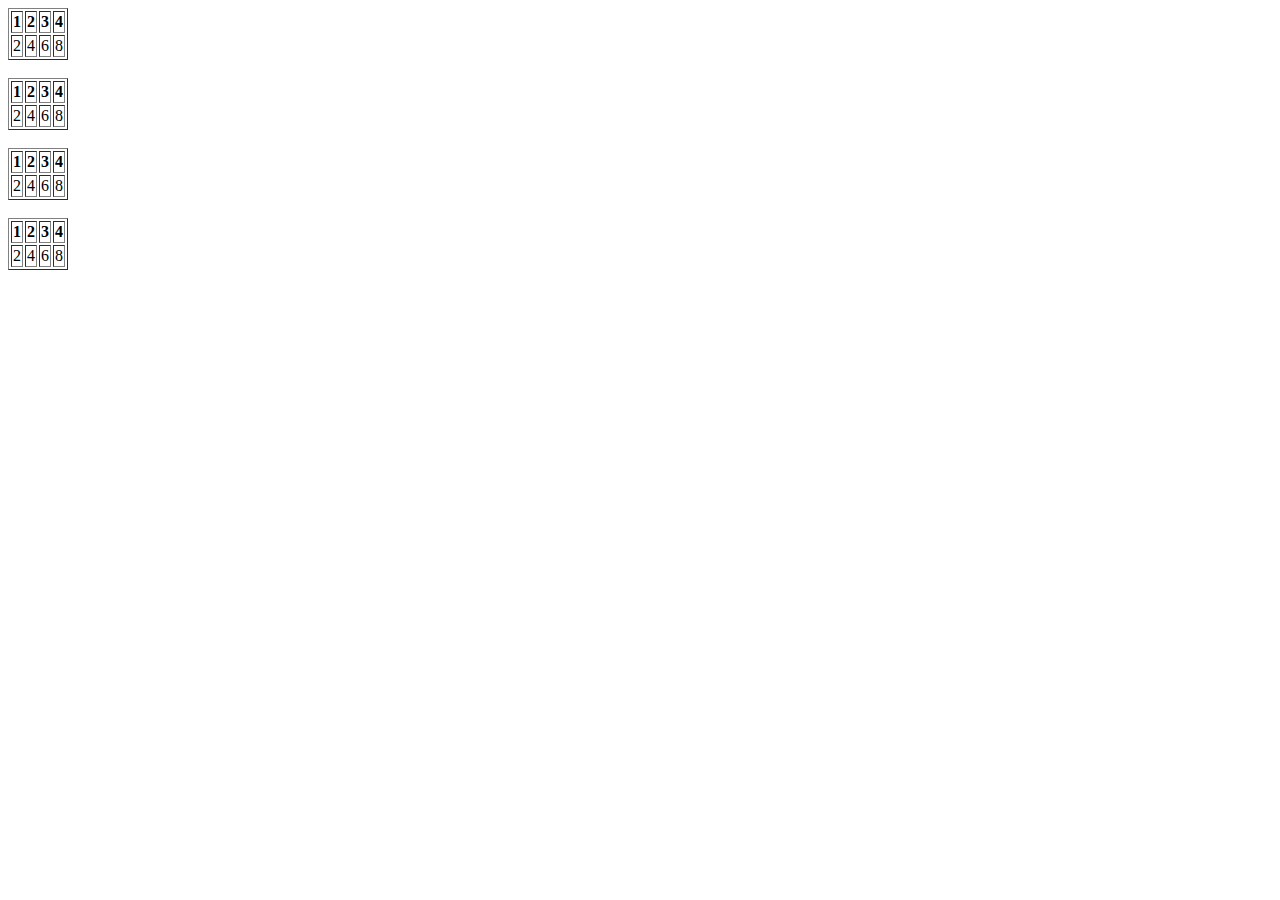
<file: DZ1/index.html>
<!DOCTYPE html>
<html>
<head>
    <title>таблички
    </title>
</head>
<body>
    <table border="1"> 
        <tr>
            <th>1</th>
            <th>2</th>
            <th>3</th>
            <th>4</th>
        </tr>
        <tr><td>2</td><td>4</td><td>6</td><td>8</td></tr>
    </table>
<br>
    <table border="1"> 
        <tr>
            <th>1</th>
            <th>2</th>
            <th>3</th>
            <th>4</th>
        </tr>
        <tr><td>2</td><td>4</td><td>6</td><td>8</td></tr>
    </table>
    <br>
    <table border="1"> 
        <tr>
            <th>1</th>
            <th>2</th>
            <th>3</th>
            <th>4</th>
        </tr>
        <tr><td>2</td><td>4</td><td>6</td><td>8</td></tr>
    </table>
    <br>
    <table border="1"> 
        <tr>
            <th>1</th>
            <th>2</th>
            <th>3</th>
            <th>4</th>
        </tr>
        <tr><td>2</td><td>4</td><td>6</td><td>8</td></tr>
    </table>
</body>
</html>
</file>
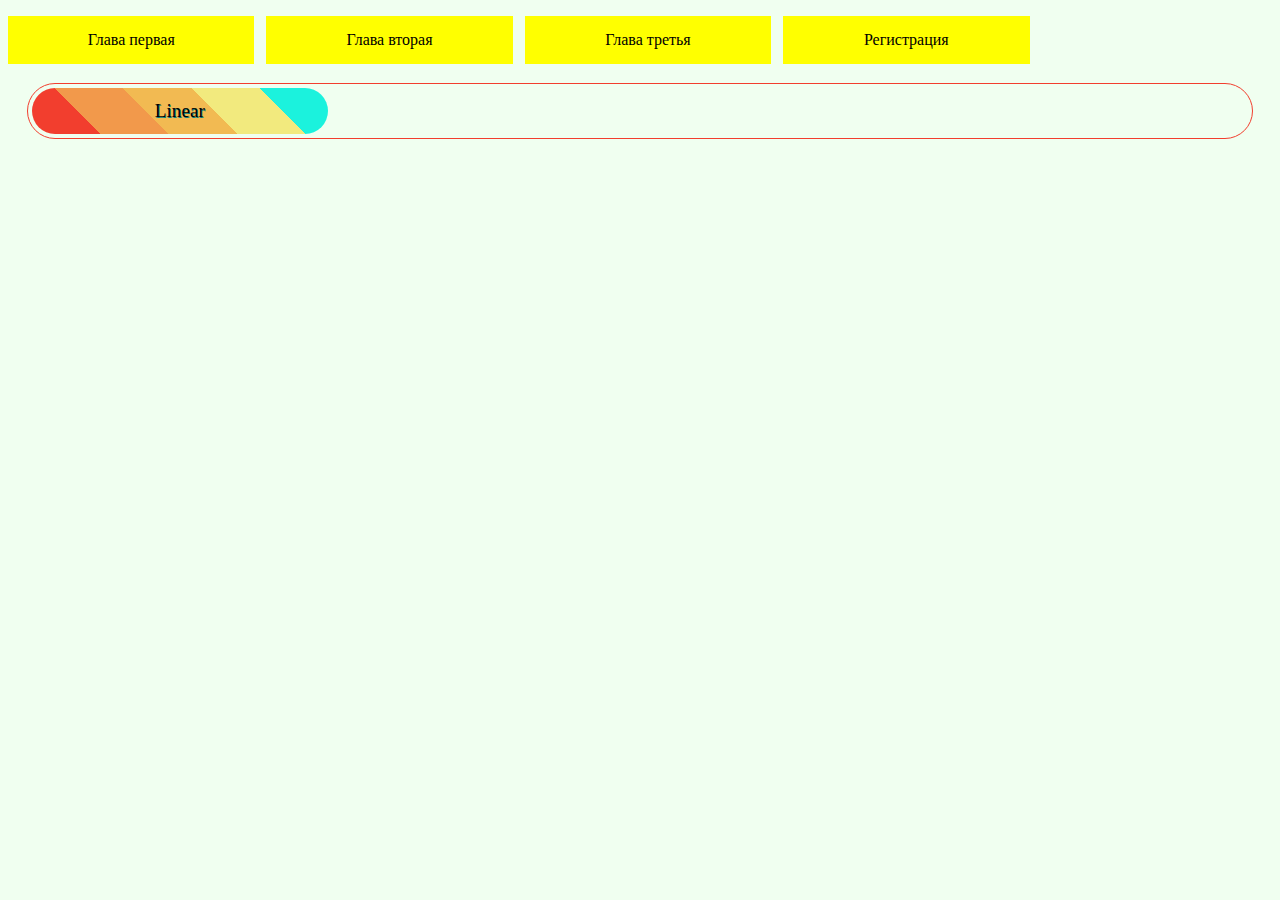
<file: firstProject/index.html>
<!DOCTYPE html>
<html>

<head>
    <link href="styles/animation.css" rel="stylesheet">
    <link href="styles/style.css" rel="stylesheet">
    <title>Главная страница</title>
</head>

<body>
    <ul>
        <li><a href="glava1.html">Глава первая</a></li>
        <li><a href="glava2.html">Глава вторая</a></li>
        <li><a href="glava3.html">Глава третья</a></li>
        <li><a href="register.html">Регистрация</a></li>
    </ul>

    <div class="linear"></div>
</body>

</html>
</file>
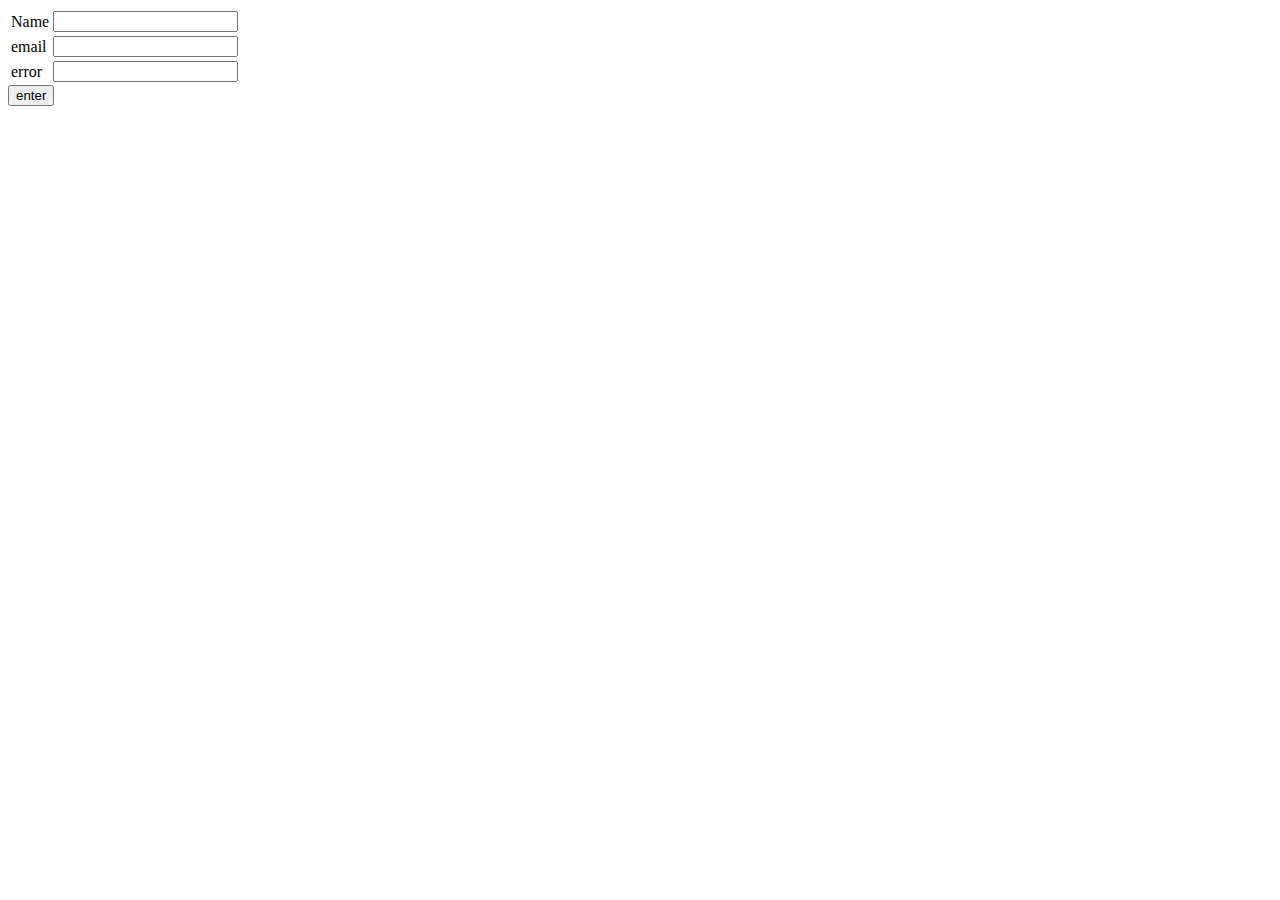
<file: DZ1/forma.html>
<!DOCTYPE html>
<html>

<head>
    <title>Форма связи</title>
</head>

<body>
    <form>
        <table>
            <tr>
                <td> <label>Name</label></td>
                <td><input type="text"></td>
            </tr>
            <tr>
                <td><label>email</label></td>
                <td><input type="email"></td>
            </tr>
            <tr>
                <td><label>error</label></td>
                <td><input type="text"></td>
            </tr>
        </table>
        <button>enter</button>
    </form>
</body>

</html>
</file>
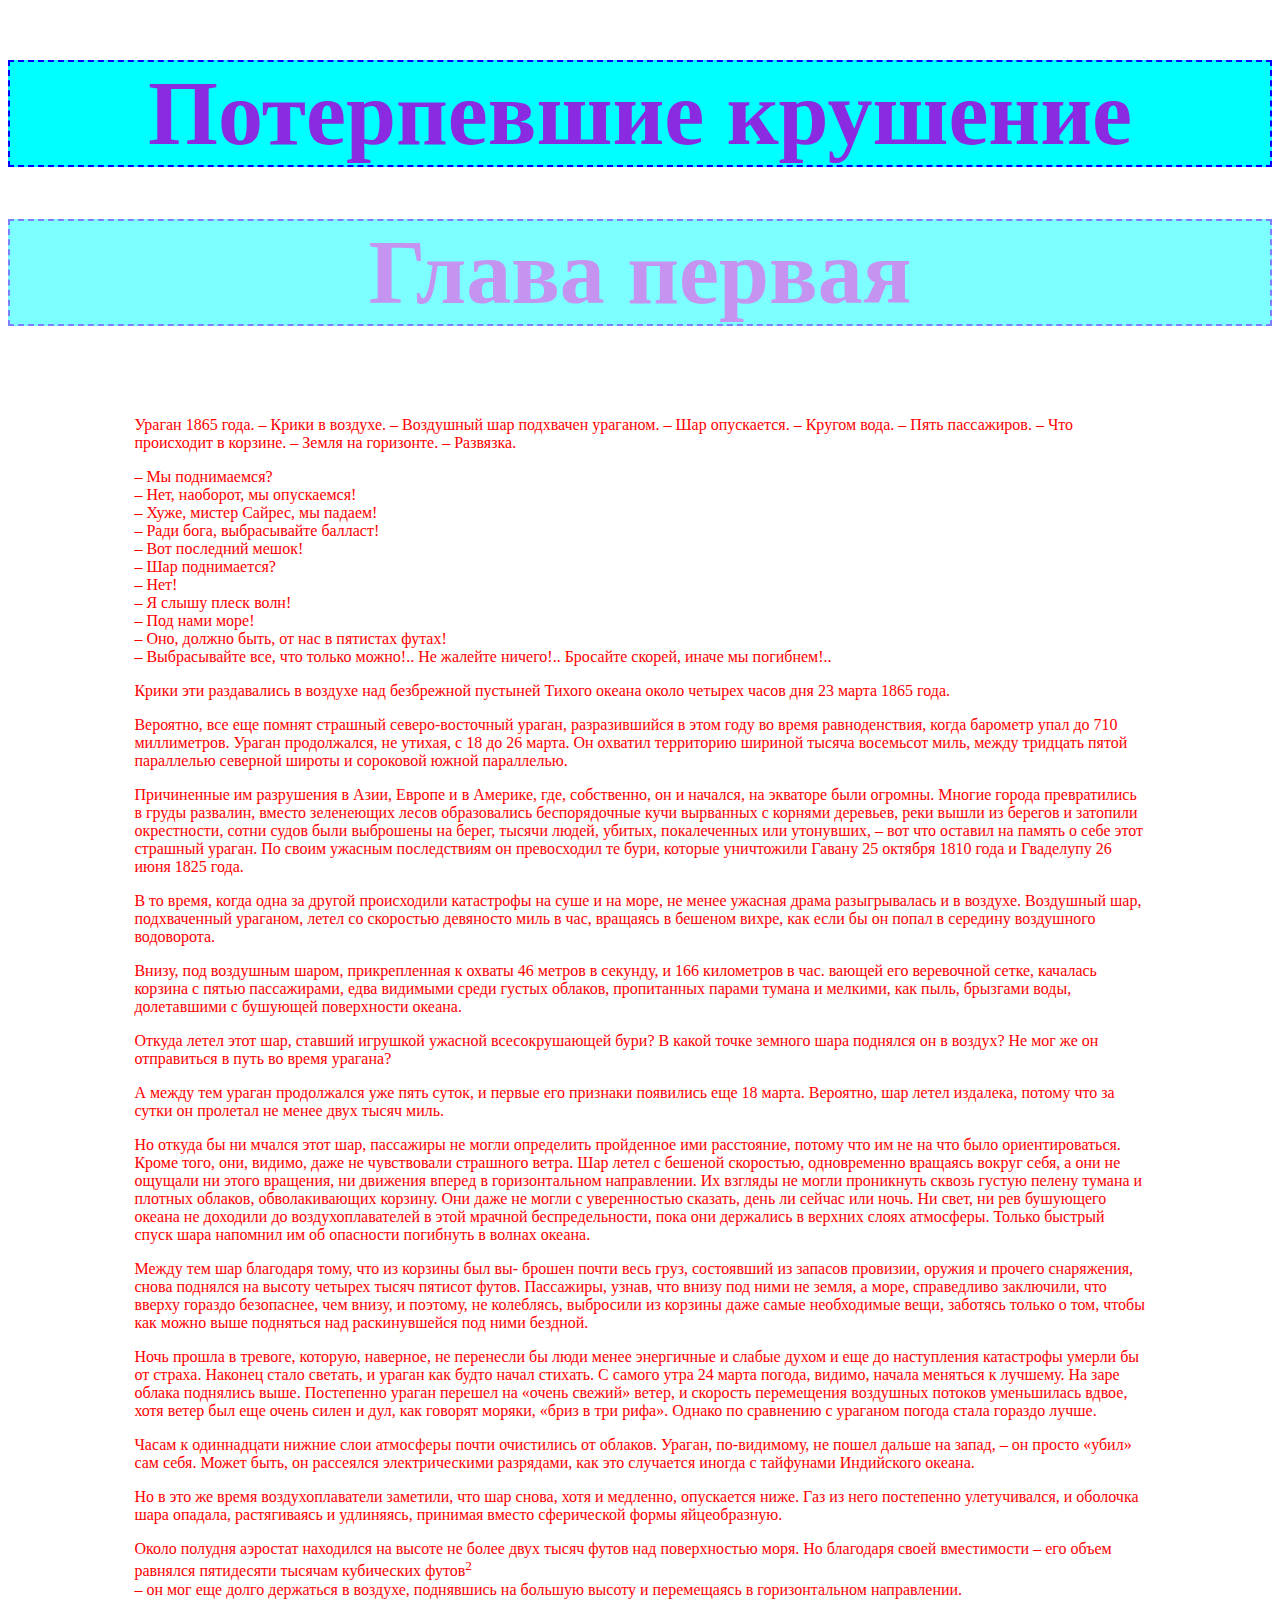
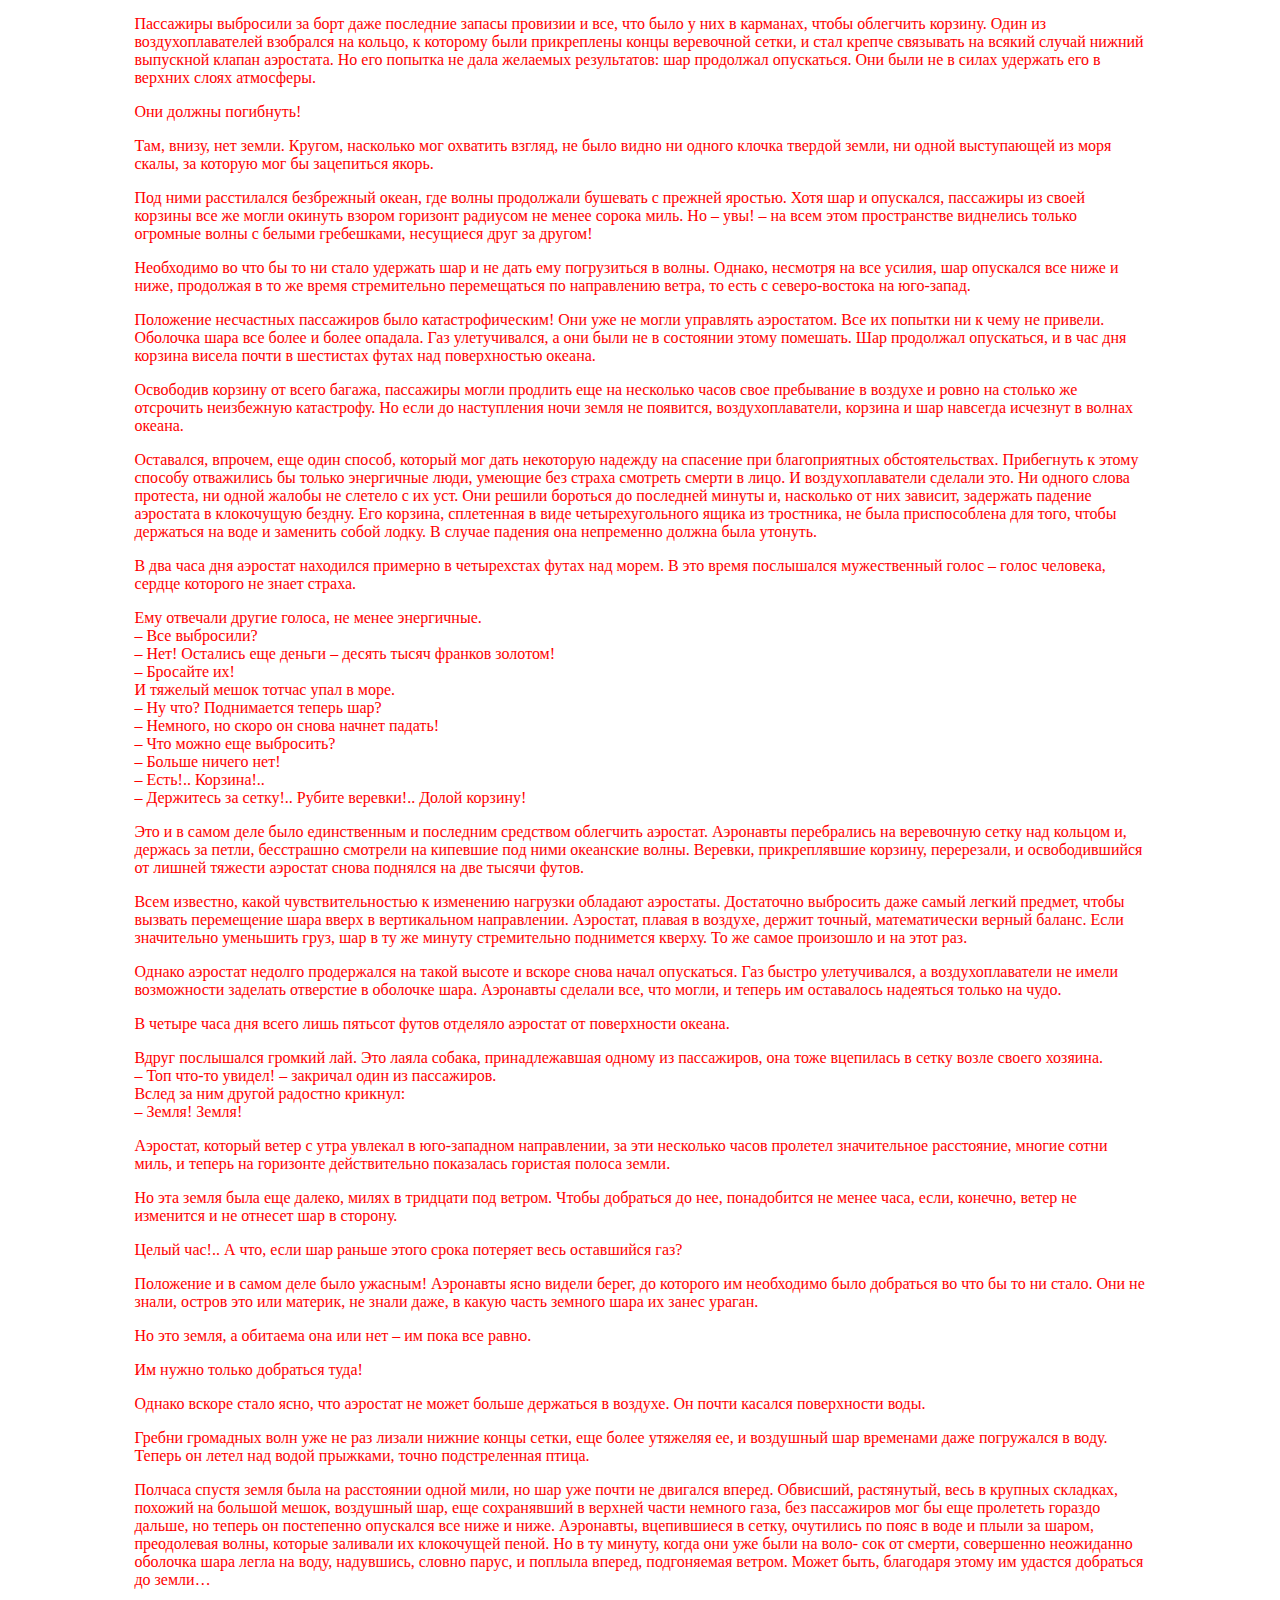
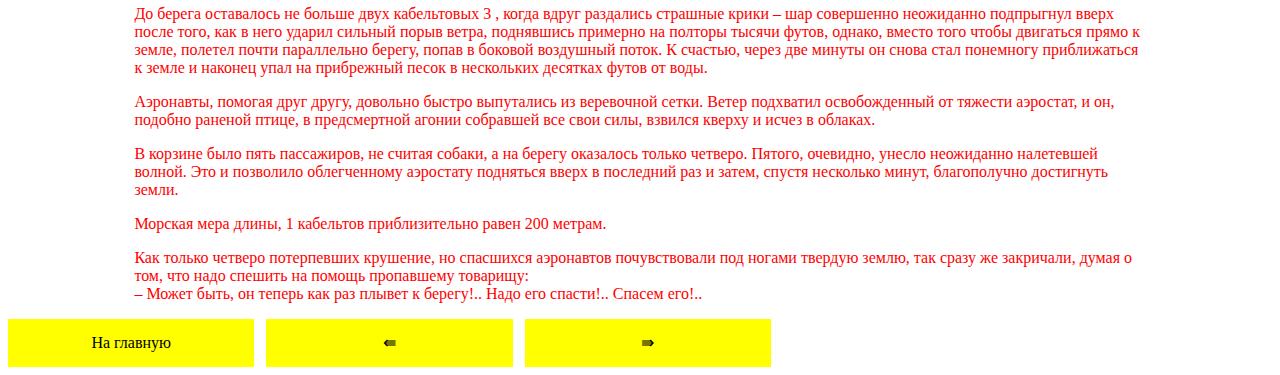
<file: firstProject/glava1.html>
<!DOCTYPE html>
<html>

<head>
    <link href="styles/style.css" rel="stylesheet">
    <title>Первая глава</title>
</head>

<body>
    <h1 class="myclass">Потерпевшие крушение</h1>
    <h3 class="myclass">Глава первая</h3>
    <p>Ураган 1865 года. – Крики в воздухе. – Воздушный шар
        подхвачен ураганом. – Шар опускается. – Кругом вода. –
        Пять пассажиров. – Что происходит в корзине. – Земля
        на горизонте. – Развязка.</p>
    <p>– Мы поднимаемся?<br>
        – Нет, наоборот, мы опускаемся! <br>
        – Хуже, мистер Сайрес, мы падаем! <br>
        – Ради бога, выбрасывайте балласт! <br>
        – Вот последний мешок!<br>
        – Шар поднимается?<br>
        – Нет!<br>
        – Я слышу плеск волн!<br>
        – Под нами море!<br>
        – Оно, должно быть, от нас в пятистах футах!<br>
        – Выбрасывайте все, что только можно!.. Не жалейте ничего!.. Бросайте скорей, иначе мы погибнем!..</p>
    <p>Крики эти раздавались в воздухе над безбрежной пустыней Тихого океана около четырех часов дня 23 марта 1865
        года.</p>
    <p>Вероятно, все еще помнят страшный северо-восточный
        ураган, разразившийся в этом году во время равноденствия,
        когда барометр упал до 710 миллиметров. Ураган продолжался, не утихая, с 18 до 26 марта. Он охватил территорию
        шириной тысяча восемьсот миль, между тридцать пятой параллелью северной широты и сороковой южной параллелью.</p>
    <p>Причиненные им разрушения в Азии, Европе и в Америке,
        где, собственно, он и начался, на экваторе были огромны.
        Многие города превратились в груды развалин, вместо зеленеющих лесов образовались беспорядочные кучи вырванных с
        корнями деревьев, реки вышли из берегов и затопили окрестности, сотни судов были выброшены на берег, тысячи
        людей, убитых, покалеченных или утонувших, – вот
        что оставил на память о себе этот страшный ураган. По своим ужасным последствиям он превосходил те бури, которые
        уничтожили Гавану 25 октября 1810 года и Гваделупу
        26 июня 1825 года.</p>
    <p>В то время, когда одна за другой происходили катастрофы на суше и на море, не менее ужасная драма разыгрывалась и
        в воздухе. Воздушный шар, подхваченный ураганом,
        летел со скоростью девяносто миль
        в час, вращаясь в бешеном вихре, как если бы он попал в середину воздушного водоворота.</p>
    <p>Внизу, под воздушным шаром, прикрепленная к охваты
        46 метров в секунду, и 166 километров в час.
        вающей его веревочной сетке, качалась корзина с пятью пассажирами, едва видимыми среди густых облаков,
        пропитанных парами тумана и мелкими, как пыль, брызгами воды,
        долетавшими с бушующей поверхности океана.</p>
    <p>Откуда летел этот шар, ставший игрушкой ужасной всесокрушающей бури? В какой точке земного шара поднялся он
        в воздух? Не мог же он отправиться в путь во время урагана?</p>
    <p>А между тем ураган продолжался уже пять суток, и первые
        его признаки появились еще 18 марта. Вероятно, шар летел
        издалека, потому что за сутки он пролетал не менее двух тысяч миль.</p>
    <p>Но откуда бы ни мчался этот шар, пассажиры не могли
        определить пройденное ими расстояние, потому что им не на
        что было ориентироваться. Кроме того, они, видимо, даже не
        чувствовали страшного ветра. Шар летел с бешеной скоростью, одновременно вращаясь вокруг себя, а они не ощущали
        ни этого вращения, ни движения вперед в горизонтальном направлении. Их взгляды не могли проникнуть сквозь
        густую пелену тумана и плотных облаков, обволакивающих
        корзину. Они даже не могли с уверенностью сказать, день ли
        сейчас или ночь. Ни свет, ни рев бушующего океана не доходили до воздухоплавателей в этой мрачной
        беспредельности, пока они держались в верхних слоях атмосферы. Только
        быстрый спуск шара напомнил им об опасности погибнуть в
        волнах океана.</p>
    <p>Между тем шар благодаря тому, что из корзины был вы-
        брошен почти весь груз, состоявший из запасов провизии,
        оружия и прочего снаряжения, снова поднялся на высоту
        четырех тысяч пятисот футов. Пассажиры, узнав, что внизу под ними не земля, а море, справедливо заключили, что
        вверху гораздо безопаснее, чем внизу, и поэтому, не колеблясь, выбросили из корзины даже самые необходимые вещи,
        заботясь только о том, чтобы как можно выше подняться над
        раскинувшейся под ними бездной.</p>
    <p>Ночь прошла в тревоге, которую, наверное, не перенесли
        бы люди менее энергичные и слабые духом и еще до наступления катастрофы умерли бы от страха. Наконец стало
        светать, и ураган как будто начал стихать. С самого утра 24 марта погода, видимо, начала меняться к лучшему. На
        заре облака поднялись выше. Постепенно ураган перешел на «очень
        свежий» ветер, и скорость перемещения воздушных потоков
        уменьшилась вдвое, хотя ветер был еще очень силен и дул,
        как говорят моряки, «бриз в три рифа». Однако по сравнению с ураганом погода стала гораздо лучше.</p>
    <p>Часам к одиннадцати нижние слои атмосферы почти очистились от облаков. Ураган, по-видимому, не пошел дальше
        на запад, – он просто «убил» сам себя. Может быть, он рассеялся электрическими разрядами, как это случается
        иногда
        с тайфунами Индийского океана.</p>
    <p>Но в это же время воздухоплаватели заметили, что шар
        снова, хотя и медленно, опускается ниже. Газ из него постепенно улетучивался, и оболочка шара опадала,
        растягиваясь
        и удлиняясь, принимая вместо сферической формы яйцеобразную.</p>
    <p>Около полудня аэростат находился на высоте не более
        двух тысяч футов над поверхностью моря. Но благодаря своей вместимости – его объем равнялся пятидесяти тысячам
        кубических футов<sup>2</sup><br>
        – он мог еще долго держаться в воздухе,
        поднявшись на большую высоту и перемещаясь в горизонтальном направлении.</p>
    <p>Пассажиры выбросили за борт даже последние запасы
        провизии и все, что было у них в карманах, чтобы облегчить
        корзину. Один из воздухоплавателей взобрался на кольцо,
        к которому были прикреплены концы веревочной сетки, и
        стал крепче связывать на всякий случай нижний выпускной
        клапан аэростата. Но его попытка не дала желаемых результатов: шар продолжал опускаться. Они были не в силах
        удержать его в верхних слоях атмосферы.</p>
    <p>Они должны погибнуть!</p>
    <p>Там, внизу, нет земли. Кругом, насколько мог охватить
        взгляд, не было видно ни одного клочка твердой земли, ни
        одной выступающей из моря скалы, за которую мог бы зацепиться якорь.</p>
    <p>Под ними расстилался безбрежный океан, где волны продолжали бушевать с прежней яростью. Хотя шар и опускался,
        пассажиры из своей корзины все же могли окинуть взором горизонт радиусом не менее сорока миль. Но – увы! – на
        всем этом пространстве виднелись только огромные волны с
        белыми гребешками, несущиеся друг за другом!</p>
    <p>Необходимо во что бы то ни стало удержать шар и не дать
        ему погрузиться в волны. Однако, несмотря на все усилия,
        шар опускался все ниже и ниже, продолжая в то же время
        стремительно перемещаться по направлению ветра, то есть
        с северо-востока на юго-запад.</p>
    <p>Положение несчастных пассажиров было катастрофическим! Они уже не могли управлять аэростатом. Все их попытки ни к
        чему не привели. Оболочка шара все более и более опадала. Газ улетучивался, а они были не в состоянии
        этому помешать. Шар продолжал опускаться, и в час дня
        корзина висела почти в шестистах футах над поверхностью
        океана.</p>
    <p>Освободив корзину от всего багажа, пассажиры могли
        продлить еще на несколько часов свое пребывание в воздухе
        и ровно на столько же отсрочить неизбежную катастрофу. Но
        если до наступления ночи земля не появится, воздухоплаватели, корзина и шар навсегда исчезнут в волнах океана.
    </p>
    <p>Оставался, впрочем, еще один способ, который мог дать
        некоторую надежду на спасение при благоприятных обстоятельствах. Прибегнуть к этому способу отважились бы только
        энергичные люди, умеющие без страха смотреть смерти
        в лицо. И воздухоплаватели сделали это. Ни одного слова
        протеста, ни одной жалобы не слетело с их уст. Они решили
        бороться до последней минуты и, насколько от них зависит,
        задержать падение аэростата в клокочущую бездну. Его корзина, сплетенная в виде четырехугольного ящика из
        тростника, не была приспособлена для того, чтобы держаться на
        воде и заменить собой лодку. В случае падения она непременно должна была утонуть.</p>
    <p>В два часа дня аэростат находился примерно в четырехстах футах над морем. В это время послышался мужественный
        голос – голос человека, сердце которого не знает страха.</p>
    <p>Ему отвечали другие голоса, не менее энергичные.<br>
        – Все выбросили?<br>
        – Нет! Остались еще деньги – десять тысяч франков золотом!<br>
        – Бросайте их!<br>
        И тяжелый мешок тотчас упал в море.<br>
        – Ну что? Поднимается теперь шар?<br>
        – Немного, но скоро он снова начнет падать!<br>
        – Что можно еще выбросить?<br>
        – Больше ничего нет!<br>
        – Есть!.. Корзина!..<br>
        – Держитесь за сетку!.. Рубите веревки!.. Долой корзину!</p>
    <p>Это и в самом деле было единственным и последним средством облегчить аэростат. Аэронавты перебрались на
        веревочную сетку над кольцом и, держась за петли, бесстрашно
        смотрели на кипевшие под ними океанские волны. Веревки,
        прикреплявшие корзину, перерезали, и освободившийся от
        лишней тяжести аэростат снова поднялся на две тысячи футов.</p>
    <p>Всем известно, какой чувствительностью к изменению
        нагрузки обладают аэростаты. Достаточно выбросить даже
        самый легкий предмет, чтобы вызвать перемещение шара
        вверх в вертикальном направлении. Аэростат, плавая в воздухе, держит точный, математически верный баланс. Если
        значительно уменьшить груз, шар в ту же минуту стремительно поднимется кверху. То же самое произошло и на этот
        раз.</p>
    <p>Однако аэростат недолго продержался на такой высоте и
        вскоре снова начал опускаться. Газ быстро улетучивался, а
        воздухоплаватели не имели возможности заделать отверстие
        в оболочке шара. Аэронавты сделали все, что могли, и теперь
        им оставалось надеяться только на чудо.</p>
    <p>В четыре часа дня всего лишь пятьсот футов отделяло
        аэростат от поверхности океана.</p>
    <p>Вдруг послышался громкий лай. Это лаяла собака, принадлежавшая одному из пассажиров, она тоже вцепилась в
        сетку возле своего хозяина.<br>
        – Топ что-то увидел! – закричал один из пассажиров.<br>
        Вслед за ним другой радостно крикнул:<br>
        – Земля! Земля!</p>
    <p>Аэростат, который ветер с утра увлекал в юго-западном
        направлении, за эти несколько часов пролетел значительное
        расстояние, многие сотни миль, и теперь на горизонте действительно показалась гористая полоса земли.</p>
    <p>Но эта земля была еще далеко, милях в тридцати под ветром. Чтобы добраться до нее, понадобится не менее часа,
        если, конечно, ветер не изменится и не отнесет шар в сторону.</p>
    <p>Целый час!.. А что, если шар раньше этого срока потеряет
        весь оставшийся газ?</p>
    <p>Положение и в самом деле было ужасным! Аэронавты ясно видели берег, до которого им необходимо было добраться
        во что бы то ни стало. Они не знали, остров это или материк,
        не знали даже, в какую часть земного шара их занес ураган.</p>
    <p>Но это земля, а обитаема она или нет – им пока все равно.</p>
    <p>Им нужно только добраться туда!</p>
    <p>Однако вскоре стало ясно, что аэростат не может больше
        держаться в воздухе. Он почти касался поверхности воды.</p>
    <p>Гребни громадных волн уже не раз лизали нижние концы
        сетки, еще более утяжеляя ее, и воздушный шар временами
        даже погружался в воду. Теперь он летел над водой прыжками, точно подстреленная птица.</p>
    <p>Полчаса спустя земля была на расстоянии одной мили, но
        шар уже почти не двигался вперед. Обвисший, растянутый,
        весь в крупных складках, похожий на большой мешок, воздушный шар, еще сохранявший в верхней части немного газа,
        без пассажиров мог бы еще пролететь гораздо дальше, но
        теперь он постепенно опускался все ниже и ниже. Аэронавты, вцепившиеся в сетку, очутились по пояс в воде и плыли
        за шаром, преодолевая волны, которые заливали их клокочущей пеной. Но в ту минуту, когда они уже были на воло-
        сок от смерти, совершенно неожиданно оболочка шара легла на воду, надувшись, словно парус, и поплыла вперед,
        подгоняемая ветром. Может быть, благодаря этому им удастся
        добраться до земли…</p>
    <p>До берега оставалось не больше двух кабельтовых 3
        , когда
        вдруг раздались страшные крики – шар совершенно неожиданно подпрыгнул вверх после того, как в него ударил
        сильный порыв ветра, поднявшись примерно на полторы тысячи
        футов, однако, вместо того чтобы двигаться прямо к земле,
        полетел почти параллельно берегу, попав в боковой воздушный поток. К счастью, через две минуты он снова стал
        понемногу приближаться к земле и наконец упал на прибрежный
        песок в нескольких десятках футов от воды.</p>
    <p>Аэронавты, помогая друг другу, довольно быстро выпутались из веревочной сетки. Ветер подхватил освобожденный
        от тяжести аэростат, и он, подобно раненой птице, в предсмертной агонии собравшей все свои силы, взвился кверху
        и исчез в облаках.</p>
    <p>В корзине было пять пассажиров, не считая собаки, а на
        берегу оказалось только четверо. Пятого, очевидно, унесло
        неожиданно налетевшей волной. Это и позволило облегченному аэростату подняться вверх в последний раз и затем,
        спустя несколько минут, благополучно достигнуть земли.</p>
    <p> Морская мера длины, 1 кабельтов приблизительно равен 200 метрам.</p>
    <p>Как только четверо потерпевших крушение, но спасшихся аэронавтов почувствовали под ногами твердую землю, так
        сразу же закричали, думая о том, что надо спешить на помощь пропавшему товарищу:<br>
        – Может быть, он теперь как раз плывет к берегу!.. Надо
        его спасти!.. Спасем его!..</p>
    <footer>
        <a href="index.html">На главную</a>
        <a href="#">⇚</a>
        <a href="glava2.html">⇛</a>
    </footer>

</body>

</html>
</file>
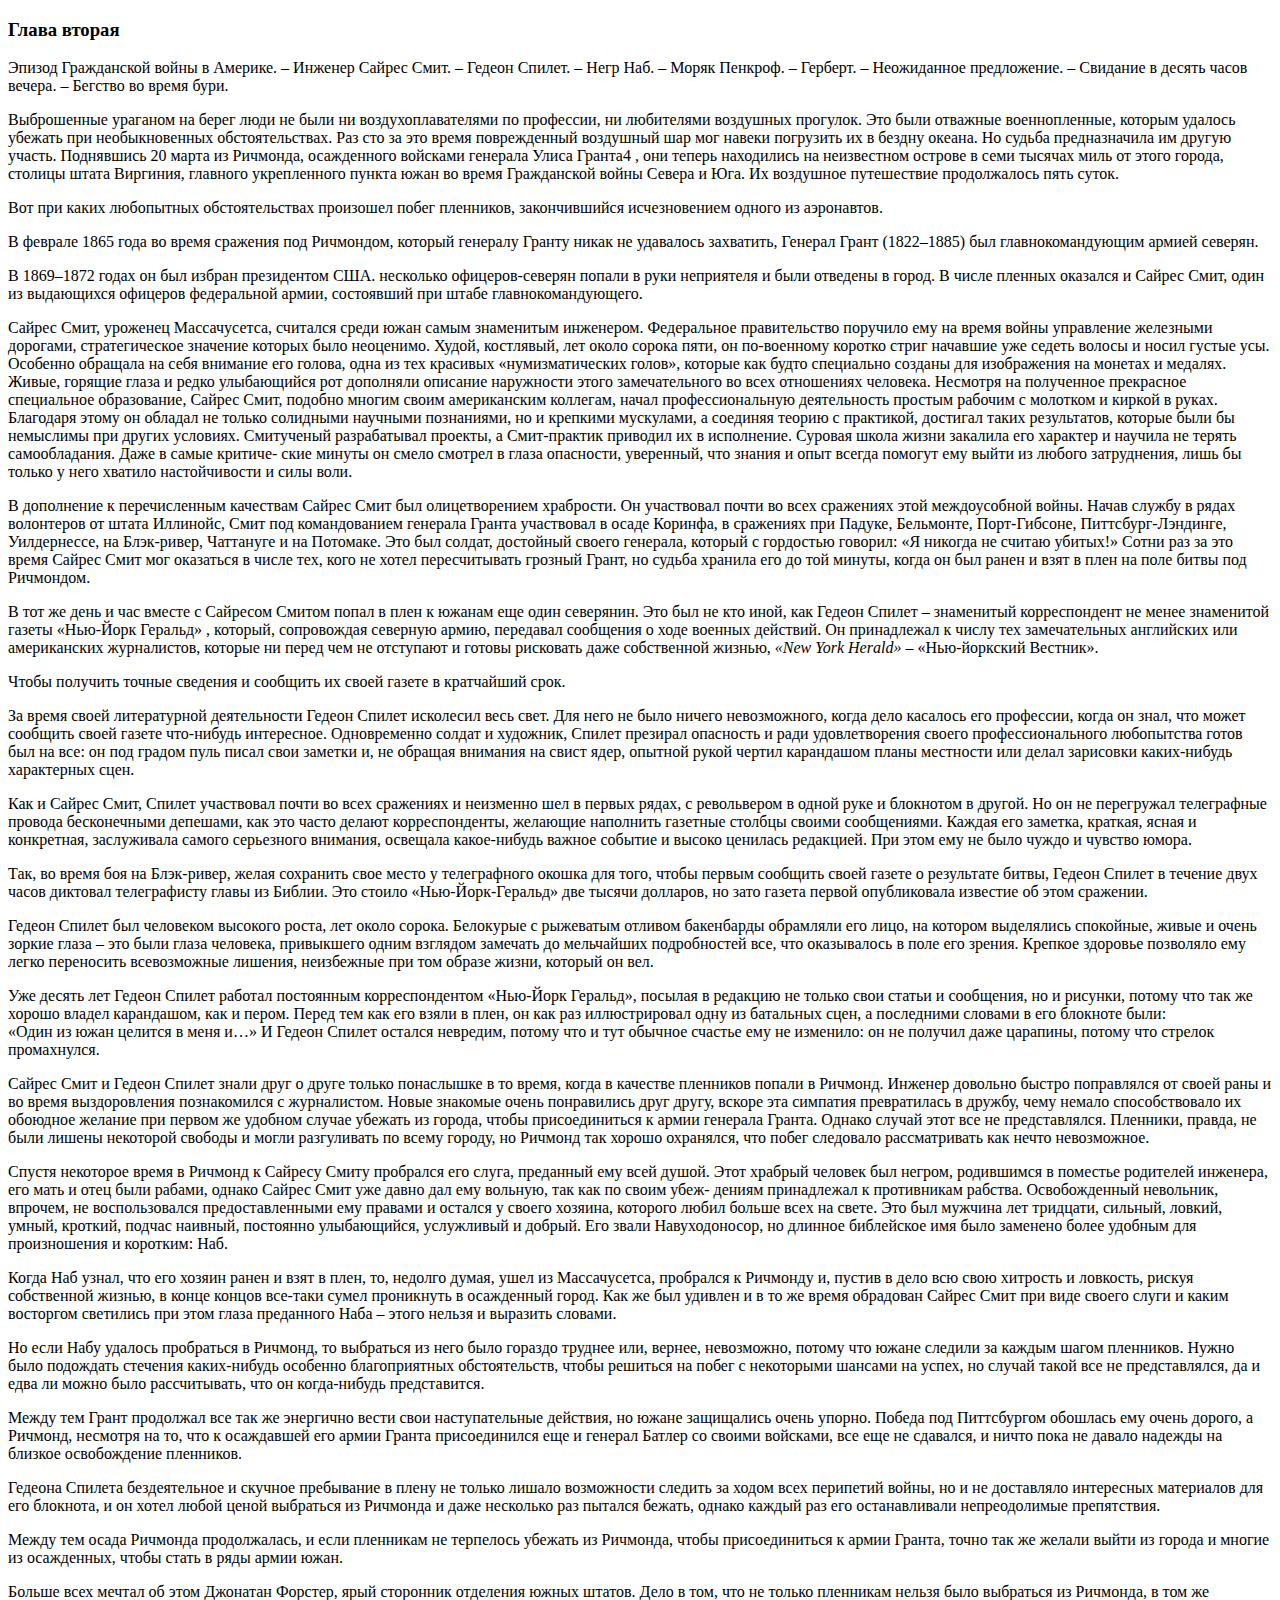
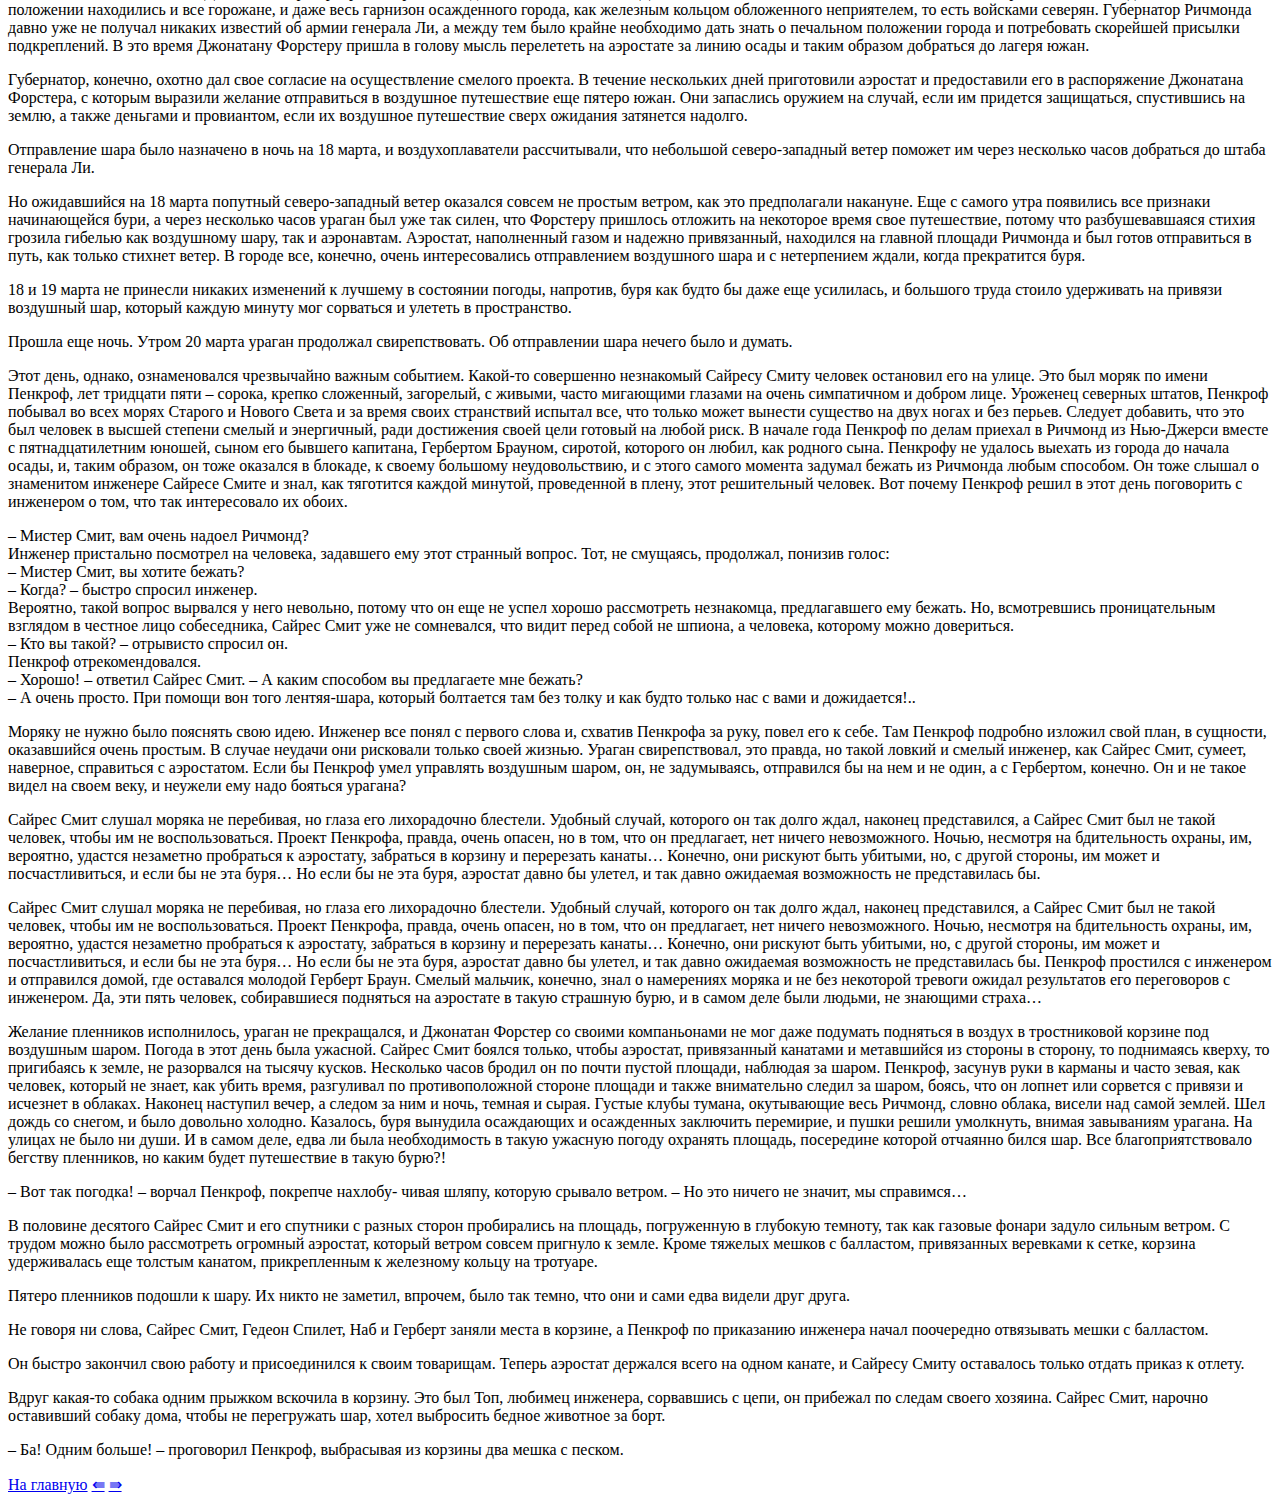
<file: firstProject/glava2.html>
<!DOCTYPE html>
<html>

<head>
    <title>Вторая глава</title>
</head>

<body>
    <h3>Глава вторая</h3>
    <p>Эпизод Гражданской войны в Америке. – Инженер Сайрес Смит. – Гедеон Спилет. – Негр Наб. – Моряк Пенкроф. –
        Герберт. – Неожиданное предложение. – Свидание в десять
        часов вечера. – Бегство во время бури.</p>
    <p>Выброшенные ураганом на берег люди не были ни воздухоплавателями по профессии, ни любителями воздушных
        прогулок. Это были отважные военнопленные, которым удалось убежать при необыкновенных обстоятельствах. Раз сто
        за это время поврежденный воздушный шар мог навеки погрузить их в бездну океана. Но судьба предназначила им
        другую участь. Поднявшись 20 марта из Ричмонда, осажденного войсками генерала Улиса Гранта4
        , они теперь находились
        на неизвестном острове в семи тысячах миль от этого города, столицы штата Виргиния, главного укрепленного пункта
        южан во время Гражданской войны Севера и Юга. Их воздушное путешествие продолжалось пять суток.</p>
    <p>Вот при каких любопытных обстоятельствах произошел
        побег пленников, закончившийся исчезновением одного из
        аэронавтов.</p>
    <p>В феврале 1865 года во время сражения под Ричмондом, который генералу Гранту никак не удавалось захватить,
        Генерал Грант (1822–1885) был главнокомандующим армией северян.</p>
    <p>В 1869–1872 годах он был избран президентом США.
        несколько офицеров-северян попали в руки неприятеля и
        были отведены в город. В числе пленных оказался и Сайрес
        Смит, один из выдающихся офицеров федеральной армии,
        состоявший при штабе главнокомандующего.</p>
    <p>Сайрес Смит, уроженец Массачусетса, считался среди
        южан самым знаменитым инженером. Федеральное правительство поручило ему на время войны управление железными
        дорогами, стратегическое значение которых было неоценимо. Худой, костлявый, лет около сорока пяти, он
        по-военному коротко стриг начавшие уже седеть волосы и носил
        густые усы. Особенно обращала на себя внимание его голова, одна из тех красивых «нумизматических голов», которые
        как будто специально созданы для изображения на монетах и медалях. Живые, горящие глаза и редко улыбающийся рот
        дополняли описание наружности этого замечательного во всех отношениях человека. Несмотря на полученное
        прекрасное специальное образование, Сайрес Смит, подобно многим своим американским коллегам, начал
        профессиональную деятельность простым рабочим с молотком и киркой в руках. Благодаря этому он обладал не только
        солидными научными познаниями, но и крепкими мускулами, а
        соединяя теорию с практикой, достигал таких результатов,
        которые были бы немыслимы при других условиях. Смитученый разрабатывал проекты, а Смит-практик приводил их
        в исполнение. Суровая школа жизни закалила его характер
        и научила не терять самообладания. Даже в самые критиче-
        ские минуты он смело смотрел в глаза опасности, уверенный, что знания и опыт всегда помогут ему выйти из любого
        затруднения, лишь бы только у него хватило настойчивости
        и силы воли.</p>
    <p>В дополнение к перечисленным качествам Сайрес Смит
        был олицетворением храбрости. Он участвовал почти во
        всех сражениях этой междоусобной войны. Начав службу в
        рядах волонтеров от штата Иллинойс, Смит под командованием генерала Гранта участвовал в осаде Коринфа, в
        сражениях при Падуке, Бельмонте, Порт-Гибсоне, Питтсбург-Лэндинге, Уилдернессе, на Блэк-ривер, Чаттануге и на
        Потомаке. Это был солдат, достойный своего генерала, который с
        гордостью говорил: «Я никогда не считаю убитых!» Сотни
        раз за это время Сайрес Смит мог оказаться в числе тех, кого не хотел пересчитывать грозный Грант, но судьба
        хранила
        его до той минуты, когда он был ранен и взят в плен на поле
        битвы под Ричмондом.</p>
    <p>В тот же день и час вместе с Сайресом Смитом попал в
        плен к южанам еще один северянин. Это был не кто иной, как
        Гедеон Спилет – знаменитый корреспондент не менее знаменитой газеты «Нью-Йорк Геральд»
        , который, сопровождая
        северную армию, передавал сообщения о ходе военных действий. Он принадлежал к числу тех замечательных английских
        или американских журналистов, которые ни перед чем
        не отступают и готовы рисковать даже собственной жизнью,
        <i>«New York Herald»</i> – «Нью-йоркский Вестник».
    </p>
    <p>Чтобы получить точные сведения и сообщить их своей газете
        в кратчайший срок.</p>
    <p>За время своей литературной деятельности Гедеон Спилет исколесил весь свет. Для него не было ничего невозможного,
        когда дело касалось его профессии, когда он знал, что
        может сообщить своей газете что-нибудь интересное. Одновременно солдат и художник, Спилет презирал опасность и
        ради удовлетворения своего профессионального любопытства готов был на все: он под градом пуль писал свои заметки
        и, не обращая внимания на свист ядер, опытной рукой
        чертил карандашом планы местности или делал зарисовки
        каких-нибудь характерных сцен.</p>
    <p>Как и Сайрес Смит, Спилет участвовал почти во всех сражениях и неизменно шел в первых рядах, с револьвером в
        одной руке и блокнотом в другой. Но он не перегружал телеграфные провода бесконечными депешами, как это часто
        делают корреспонденты, желающие наполнить газетные столбцы своими сообщениями. Каждая его заметка, краткая,
        ясная и конкретная, заслуживала самого серьезного внимания,
        освещала какое-нибудь важное событие и высоко ценилась
        редакцией. При этом ему не было чуждо и чувство юмора.</p>
    <p>Так, во время боя на Блэк-ривер, желая сохранить свое место
        у телеграфного окошка для того, чтобы первым сообщить
        своей газете о результате битвы, Гедеон Спилет в течение
        двух часов диктовал телеграфисту главы из Библии. Это стоило «Нью-Йорк-Геральд» две тысячи долларов, но зато
        газета первой опубликовала известие об этом сражении.</p>
    <p>Гедеон Спилет был человеком высокого роста, лет около
        сорока. Белокурые с рыжеватым отливом бакенбарды обрамляли его лицо, на котором выделялись спокойные, живые и
        очень зоркие глаза – это были глаза человека, привыкшего
        одним взглядом замечать до мельчайших подробностей все,
        что оказывалось в поле его зрения. Крепкое здоровье позволяло ему легко переносить всевозможные лишения,
        неизбежные при том образе жизни, который он вел.</p>
    <p>Уже десять лет Гедеон Спилет работал постоянным корреспондентом «Нью-Йорк Геральд», посылая в редакцию не
        только свои статьи и сообщения, но и рисунки, потому что
        так же хорошо владел карандашом, как и пером. Перед тем
        как его взяли в плен, он как раз иллюстрировал одну из батальных сцен, а последними словами в его блокноте
        были:<br>
        «Один из южан целится в меня и…» И Гедеон Спилет остался невредим, потому что и тут обычное счастье ему не
        изменило: он не получил даже царапины, потому что стрелок
        промахнулся.</p>
    <p>Сайрес Смит и Гедеон Спилет знали друг о друге только
        понаслышке в то время, когда в качестве пленников попали
        в Ричмонд. Инженер довольно быстро поправлялся от своей
        раны и во время выздоровления познакомился с журналистом. Новые знакомые очень понравились друг другу, вскоре
        эта симпатия превратилась в дружбу, чему немало способствовало их обоюдное желание при первом же удобном случае
        убежать из города, чтобы присоединиться к армии генерала Гранта. Однако случай этот все не представлялся.
        Пленники, правда, не были лишены некоторой свободы и могли
        разгуливать по всему городу, но Ричмонд так хорошо охранялся, что побег следовало рассматривать как нечто
        невозможное.</p>
    <p>Спустя некоторое время в Ричмонд к Сайресу Смиту пробрался его слуга, преданный ему всей душой. Этот храбрый
        человек был негром, родившимся в поместье родителей инженера, его мать и отец были рабами, однако Сайрес
        Смит уже давно дал ему вольную, так как по своим убеж-
        дениям принадлежал к противникам рабства. Освобожденный невольник, впрочем, не воспользовался предоставленными
        ему правами и остался у своего хозяина, которого любил больше всех на свете. Это был мужчина лет тридцати,
        сильный, ловкий, умный, кроткий, подчас наивный, постоянно улыбающийся, услужливый и добрый. Его звали
        Навуходоносор, но длинное библейское имя было заменено более
        удобным для произношения и коротким: Наб.</p>
    <p>Когда Наб узнал, что его хозяин ранен и взят в плен, то,
        недолго думая, ушел из Массачусетса, пробрался к Ричмонду и, пустив в дело всю свою хитрость и ловкость, рискуя
        собственной жизнью, в конце концов все-таки сумел проникнуть в осажденный город. Как же был удивлен и в то же
        время обрадован Сайрес Смит при виде своего слуги и каким
        восторгом светились при этом глаза преданного Наба – этого
        нельзя и выразить словами.</p>
    <p>Но если Набу удалось пробраться в Ричмонд, то выбраться из него было гораздо труднее или, вернее, невозможно,
        потому что южане следили за каждым шагом пленников. Нужно было подождать стечения каких-нибудь особенно
        благоприятных обстоятельств, чтобы решиться на побег с
        некоторыми шансами на успех, но случай такой все не представлялся, да и едва ли можно было рассчитывать, что он
        когда-нибудь представится.</p>
    <p>Между тем Грант продолжал все так же энергично вести
        свои наступательные действия, но южане защищались очень
        упорно. Победа под Питтсбургом обошлась ему очень дорого, а Ричмонд, несмотря на то, что к осаждавшей его армии
        Гранта присоединился еще и генерал Батлер со своими войсками, все еще не сдавался, и ничто пока не давало
        надежды
        на близкое освобождение пленников.</p>
    <p>Гедеона Спилета бездеятельное и скучное пребывание в
        плену не только лишало возможности следить за ходом всех
        перипетий войны, но и не доставляло интересных материалов для его блокнота, и он хотел любой ценой выбраться из
        Ричмонда и даже несколько раз пытался бежать, однако каждый раз его останавливали непреодолимые препятствия.</p>
    <p>Между тем осада Ричмонда продолжалась, и если пленникам не терпелось убежать из Ричмонда, чтобы присоединиться к
        армии Гранта, точно так же желали выйти из города
        и многие из осажденных, чтобы стать в ряды армии южан.</p>
    <p>Больше всех мечтал об этом Джонатан Форстер, ярый сторонник отделения южных штатов. Дело в том, что не только
        пленникам нельзя было выбраться из Ричмонда, в том же
        положении находились и все горожане, и даже весь гарнизон осажденного города, как железным кольцом обложенного
        неприятелем, то есть войсками северян. Губернатор Ричмонда давно уже не получал никаких известий об армии
        генерала Ли, а между тем было крайне необходимо дать знать о
        печальном положении города и потребовать скорейшей присылки подкреплений. В это время Джонатану Форстеру пришла
        в голову мысль перелететь на аэростате за линию осады
        и таким образом добраться до лагеря южан.</p>
    <p>Губернатор, конечно, охотно дал свое согласие на осуществление смелого проекта. В течение нескольких дней
        приготовили аэростат и предоставили его в распоряжение
        Джонатана Форстера, с которым выразили желание отправиться в воздушное путешествие еще пятеро южан. Они
        запаслись оружием на случай, если им придется защищаться,
        спустившись на землю, а также деньгами и провиантом, если их воздушное путешествие сверх ожидания затянется
        надолго.</p>
    <p>Отправление шара было назначено в ночь на 18 марта, и
        воздухоплаватели рассчитывали, что небольшой северо-западный ветер поможет им через несколько часов добраться
        до штаба генерала Ли.</p>
    <p>Но ожидавшийся на 18 марта попутный северо-западный
        ветер оказался совсем не простым ветром, как это предполагали накануне. Еще с самого утра появились все признаки
        начинающейся бури, а через несколько часов ураган был
        уже так силен, что Форстеру пришлось отложить на некоторое время свое путешествие, потому что разбушевавшаяся
        стихия грозила гибелью как воздушному шару, так и аэронавтам.
        Аэростат, наполненный газом и надежно привязанный,
        находился на главной площади Ричмонда и был готов отправиться в путь, как только стихнет ветер. В городе все,
        конечно, очень интересовались отправлением воздушного шара и
        с нетерпением ждали, когда прекратится буря.</p>
    <p>18 и 19 марта не принесли никаких изменений к лучшему
        в состоянии погоды, напротив, буря как будто бы даже еще
        усилилась, и большого труда стоило удерживать на привязи
        воздушный шар, который каждую минуту мог сорваться и
        улететь в пространство.</p>
    <p>Прошла еще ночь. Утром 20 марта ураган продолжал свирепствовать. Об отправлении шара нечего было и думать.</p>
    <p>Этот день, однако, ознаменовался чрезвычайно важным
        событием. Какой-то совершенно незнакомый Сайресу Смиту человек остановил его на улице. Это был моряк по имени
        Пенкроф, лет тридцати пяти – сорока, крепко сложенный,
        загорелый, с живыми, часто мигающими глазами на очень
        симпатичном и добром лице. Уроженец северных штатов,
        Пенкроф побывал во всех морях Старого и Нового Света и за
        время своих странствий испытал все, что только может вынести существо на двух ногах и без перьев. Следует
        добавить,
        что это был человек в высшей степени смелый и энергичный,
        ради достижения своей цели готовый на любой риск. В начале года Пенкроф по делам приехал в Ричмонд из Нью-Джерси
        вместе с пятнадцатилетним юношей, сыном его бывшего
        капитана, Гербертом Брауном, сиротой, которого он любил,
        как родного сына. Пенкрофу не удалось выехать из города
        до начала осады, и, таким образом, он тоже оказался в блокаде, к своему большому неудовольствию, и с этого
        самого
        момента задумал бежать из Ричмонда любым способом. Он
        тоже слышал о знаменитом инженере Сайресе Смите и знал,
        как тяготится каждой минутой, проведенной в плену, этот
        решительный человек. Вот почему Пенкроф решил в этот
        день поговорить с инженером о том, что так интересовало
        их обоих.</p>
    <p>– Мистер Смит, вам очень надоел Ричмонд?<br>
        Инженер пристально посмотрел на человека, задавшего
        ему этот странный вопрос. Тот, не смущаясь, продолжал, понизив голос:<br>
        – Мистер Смит, вы хотите бежать?<br>
        – Когда? – быстро спросил инженер.<br>
        Вероятно, такой вопрос вырвался у него невольно, потому
        что он еще не успел хорошо рассмотреть незнакомца, предлагавшего ему бежать. Но, всмотревшись проницательным
        взглядом в честное лицо собеседника, Сайрес Смит уже не
        сомневался, что видит перед собой не шпиона, а человека,
        которому можно довериться.<br>
        – Кто вы такой? – отрывисто спросил он.<br>
        Пенкроф отрекомендовался.<br>
        – Хорошо! – ответил Сайрес Смит. – А каким способом
        вы предлагаете мне бежать?<br>
        – А очень просто. При помощи вон того лентяя-шара, который болтается там без толку и как будто только нас с вами
        и дожидается!..</p>
    <p>Моряку не нужно было пояснять свою идею. Инженер все
        понял с первого слова и, схватив Пенкрофа за руку, повел
        его к себе. Там Пенкроф подробно изложил свой план, в
        сущности, оказавшийся очень простым. В случае неудачи
        они рисковали только своей жизнью. Ураган свирепствовал,
        это правда, но такой ловкий и смелый инженер, как Сайрес
        Смит, сумеет, наверное, справиться с аэростатом. Если бы
        Пенкроф умел управлять воздушным шаром, он, не задумываясь, отправился бы на нем и не один, а с Гербертом,
        конечно. Он и не такое видел на своем веку, и неужели ему надо
        бояться урагана?</p>
    <p>Сайрес Смит слушал моряка не перебивая, но глаза его
        лихорадочно блестели. Удобный случай, которого он так
        долго ждал, наконец представился, а Сайрес Смит был не такой человек, чтобы им не воспользоваться. Проект
        Пенкрофа, правда, очень опасен, но в том, что он предлагает, нет ничего невозможного. Ночью, несмотря на
        бдительность охраны, им, вероятно, удастся незаметно пробраться к аэростату, забраться в корзину и перерезать
        канаты… Конечно, они
        рискуют быть убитыми, но, с другой стороны, им может и
        посчастливиться, и если бы не эта буря… Но если бы не эта
        буря, аэростат давно бы улетел, и так давно ожидаемая возможность не представилась бы.</p>
    <p>Сайрес Смит слушал моряка не перебивая, но глаза его
        лихорадочно блестели. Удобный случай, которого он так
        долго ждал, наконец представился, а Сайрес Смит был не такой человек, чтобы им не воспользоваться. Проект
        Пенкрофа, правда, очень опасен, но в том, что он предлагает, нет ничего невозможного. Ночью, несмотря на
        бдительность охраны, им, вероятно, удастся незаметно пробраться к аэростату, забраться в корзину и перерезать
        канаты… Конечно, они
        рискуют быть убитыми, но, с другой стороны, им может и
        посчастливиться, и если бы не эта буря… Но если бы не эта
        буря, аэростат давно бы улетел, и так давно ожидаемая возможность не представилась бы.
        Пенкроф простился с инженером и отправился домой, где
        оставался молодой Герберт Браун. Смелый мальчик, конечно, знал о намерениях моряка и не без некоторой тревоги
        ожидал результатов его переговоров с инженером. Да, эти
        пять человек, собиравшиеся подняться на аэростате в такую
        страшную бурю, и в самом деле были людьми, не знающими
        страха…</p>
    <p>Желание пленников исполнилось, ураган не прекращался, и Джонатан Форстер со своими компаньонами не мог даже
        подумать подняться в воздух в тростниковой корзине под
        воздушным шаром. Погода в этот день была ужасной. Сайрес Смит боялся только, чтобы аэростат, привязанный
        канатами и метавшийся из стороны в сторону, то поднимаясь
        кверху, то пригибаясь к земле, не разорвался на тысячу кусков. Несколько часов бродил он по почти пустой
        площади,
        наблюдая за шаром. Пенкроф, засунув руки в карманы и часто зевая, как человек, который не знает, как убить
        время,
        разгуливал по противоположной стороне площади и также
        внимательно следил за шаром, боясь, что он лопнет или сорвется с привязи и исчезнет в облаках.
        Наконец наступил вечер, а следом за ним и ночь, темная
        и сырая. Густые клубы тумана, окутывающие весь Ричмонд,
        словно облака, висели над самой землей. Шел дождь со снегом, и было довольно холодно. Казалось, буря вынудила
        осаждающих и осажденных заключить перемирие, и пушки решили умолкнуть, внимая завываниям урагана. На улицах не
        было ни души. И в самом деле, едва ли была необходимость
        в такую ужасную погоду охранять площадь, посередине которой отчаянно бился шар.
        Все благоприятствовало бегству пленников, но каким будет путешествие в такую бурю?!</p>
    <p>– Вот так погодка! – ворчал Пенкроф, покрепче нахлобу-
        чивая шляпу, которую срывало ветром. – Но это ничего не
        значит, мы справимся…</p>
    <p>В половине десятого Сайрес Смит и его спутники с разных сторон пробирались на площадь, погруженную в глубокую
        темноту, так как газовые фонари задуло сильным ветром. С трудом можно было рассмотреть огромный аэростат,
        который ветром совсем пригнуло к земле. Кроме тяжелых
        мешков с балластом, привязанных веревками к сетке, корзина удерживалась еще толстым канатом, прикрепленным к
        железному кольцу на тротуаре.</p>
    <p>Пятеро пленников подошли к шару. Их никто не заметил,
        впрочем, было так темно, что они и сами едва видели друг
        друга.</p>
    <p>Не говоря ни слова, Сайрес Смит, Гедеон Спилет, Наб и
        Герберт заняли места в корзине, а Пенкроф по приказанию
        инженера начал поочередно отвязывать мешки с балластом.</p>
    <p>Он быстро закончил свою работу и присоединился к своим
        товарищам. Теперь аэростат держался всего на одном канате,
        и Сайресу Смиту оставалось только отдать приказ к отлету.</p>
    <p>Вдруг какая-то собака одним прыжком вскочила в корзину. Это был Топ, любимец инженера, сорвавшись с цепи, он
        прибежал по следам своего хозяина. Сайрес Смит, нарочно
        оставивший собаку дома, чтобы не перегружать шар, хотел
        выбросить бедное животное за борт.</p>
    <p>– Ба! Одним больше! – проговорил Пенкроф, выбрасывая
        из корзины два мешка с песком.</p>


    <footer>
        <a href="index.html">На главную</a>
        <a href="glava1.html">⇚</a>
        <a href="glava3.html">⇛</a>
    </footer>
</body>

</html>
</file>
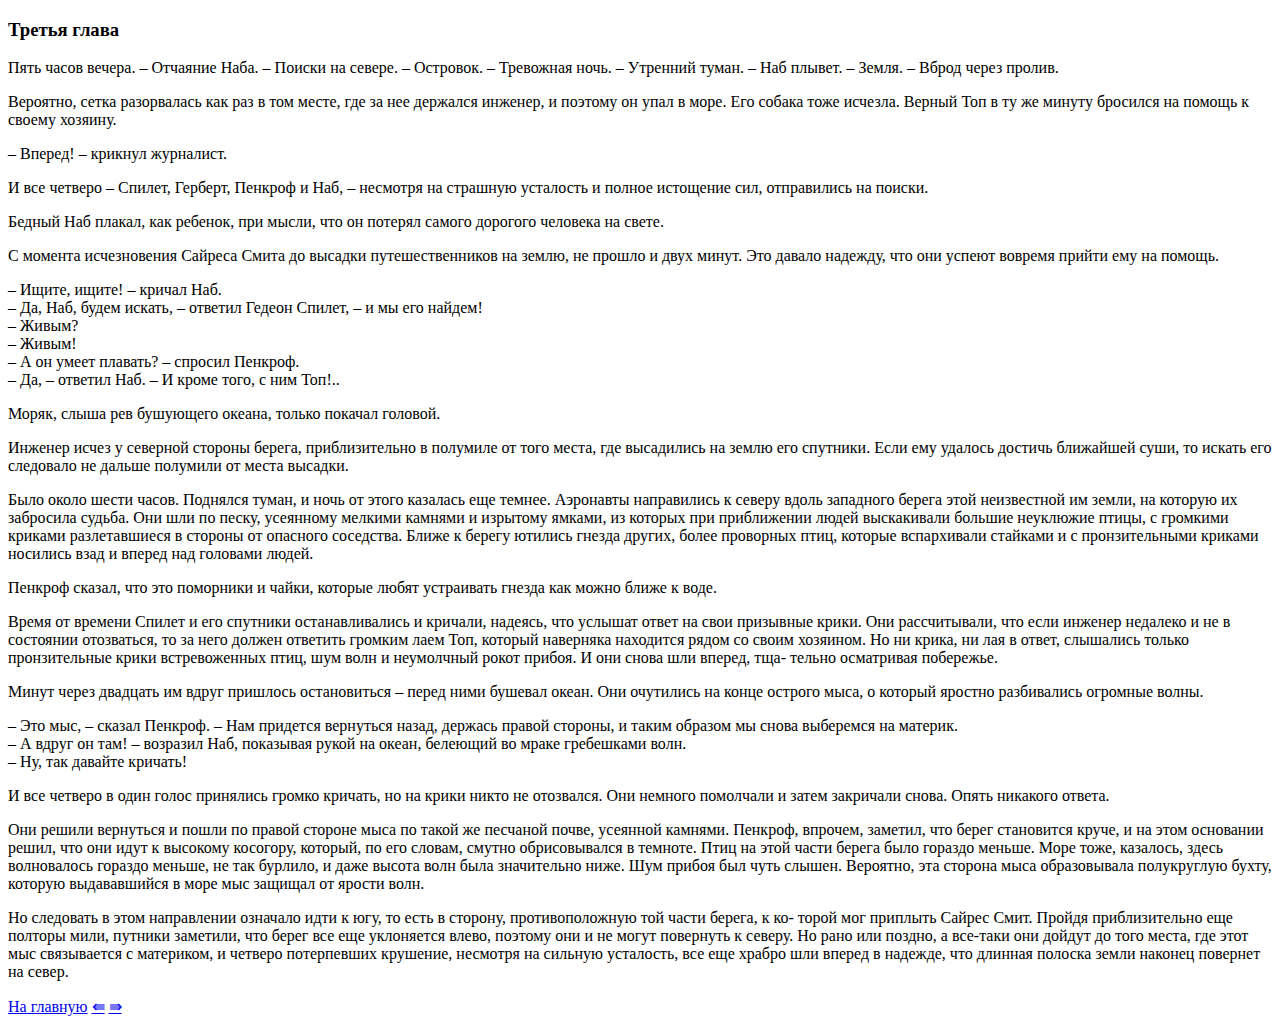
<file: firstProject/glava3.html>
<!DOCTYPE html>
<html>

<head>
    <title>Третья глава</title>
</head>

<body>
    <h3>Третья глава</h3>
    <p>Пять часов вечера. – Отчаяние Наба. – Поиски на севере. – Островок. – Тревожная ночь. – Утренний туман. – Наб
        плывет. – Земля. – Вброд через пролив.</p>
    <p>Вероятно, сетка разорвалась как раз в том месте, где за
        нее держался инженер, и поэтому он упал в море. Его собака
        тоже исчезла. Верный Топ в ту же минуту бросился на помощь к своему хозяину.</p>
    <p>– Вперед! – крикнул журналист.</p>
    <p>И все четверо – Спилет, Герберт, Пенкроф и Наб, –
        несмотря на страшную усталость и полное истощение сил,
        отправились на поиски.</p>
    <p>Бедный Наб плакал, как ребенок, при мысли, что он потерял самого дорогого человека на свете.</p>
    <p>С момента исчезновения Сайреса Смита до высадки путешественников на землю, не прошло и двух минут. Это давало
        надежду, что они успеют вовремя прийти ему на помощь.</p>
    <p>– Ищите, ищите! – кричал Наб.<br>
        – Да, Наб, будем искать, – ответил Гедеон Спилет, – и мы
        его найдем!<br>
        – Живым?<br>
        – Живым!<br>
        – А он умеет плавать? – спросил Пенкроф.<br>
        – Да, – ответил Наб. – И кроме того, с ним Топ!..</p>
    <p>Моряк, слыша рев бушующего океана, только покачал головой.</p>
    <p>Инженер исчез у северной стороны берега, приблизительно в полумиле от того места, где высадились на землю его
        спутники. Если ему удалось достичь ближайшей суши, то искать его следовало не дальше полумили от места высадки.
    </p>
    <p>Было около шести часов. Поднялся туман, и ночь от этого
        казалась еще темнее. Аэронавты направились к северу вдоль
        западного берега этой неизвестной им земли, на которую
        их забросила судьба. Они шли по песку, усеянному мелкими камнями и изрытому ямками, из которых при приближении
        людей выскакивали большие неуклюжие птицы, с громкими криками разлетавшиеся в стороны от опасного соседства.
        Ближе к берегу ютились гнезда других, более проворных птиц, которые вспархивали стайками и с пронзительными
        криками носились взад и вперед над головами людей.</p>
    <p>Пенкроф сказал, что это поморники и чайки, которые любят
        устраивать гнезда как можно ближе к воде.</p>
    <p>Время от времени Спилет и его спутники останавливались и кричали, надеясь, что услышат ответ на свои призывные
        крики. Они рассчитывали, что если инженер недалеко и
        не в состоянии отозваться, то за него должен ответить громким лаем Топ, который наверняка находится рядом со
        своим хозяином. Но ни крика, ни лая в ответ, слышались только пронзительные крики встревоженных птиц, шум волн и
        неумолчный рокот прибоя. И они снова шли вперед, тща-
        тельно осматривая побережье.</p>
    <p>Минут через двадцать им вдруг пришлось остановиться –
        перед ними бушевал океан. Они очутились на конце острого
        мыса, о который яростно разбивались огромные волны.</p>
    <p>– Это мыс, – сказал Пенкроф. – Нам придется вернуться
        назад, держась правой стороны, и таким образом мы снова
        выберемся на материк.<br>
        – А вдруг он там! – возразил Наб, показывая рукой на океан, белеющий во мраке гребешками волн.<br>
        – Ну, так давайте кричать!</p>
    <p>И все четверо в один голос принялись громко кричать,
        но на крики никто не отозвался. Они немного помолчали и
        затем закричали снова. Опять никакого ответа.</p>
    <p>Они решили вернуться и пошли по правой стороне мыса
        по такой же песчаной почве, усеянной камнями. Пенкроф,
        впрочем, заметил, что берег становится круче, и на этом основании решил, что они идут к высокому косогору,
        который, по его словам, смутно обрисовывался в темноте. Птиц
        на этой части берега было гораздо меньше. Море тоже, казалось, здесь волновалось гораздо меньше, не так бурлило,
        и
        даже высота волн была значительно ниже. Шум прибоя был
        чуть слышен. Вероятно, эта сторона мыса образовывала полукруглую бухту, которую выдававшийся в море мыс защищал
        от ярости волн.</p>
    <p>Но следовать в этом направлении означало идти к югу,
        то есть в сторону, противоположную той части берега, к ко-
        торой мог приплыть Сайрес Смит. Пройдя приблизительно еще полторы мили, путники заметили, что берег все еще
        уклоняется влево, поэтому они и не могут повернуть к северу. Но рано или поздно, а все-таки они дойдут до того
        места, где этот мыс связывается с материком, и четверо потерпевших крушение, несмотря на сильную усталость, все
        еще
        храбро шли вперед в надежде, что длинная полоска земли
        наконец повернет на север.</p>

    <footer>
        <a href="index.html">На главную</a>
        <a href="glava2.html">⇚</a>
        <a href="#">⇛</a>
    </footer>
</body>

</html>
</file>
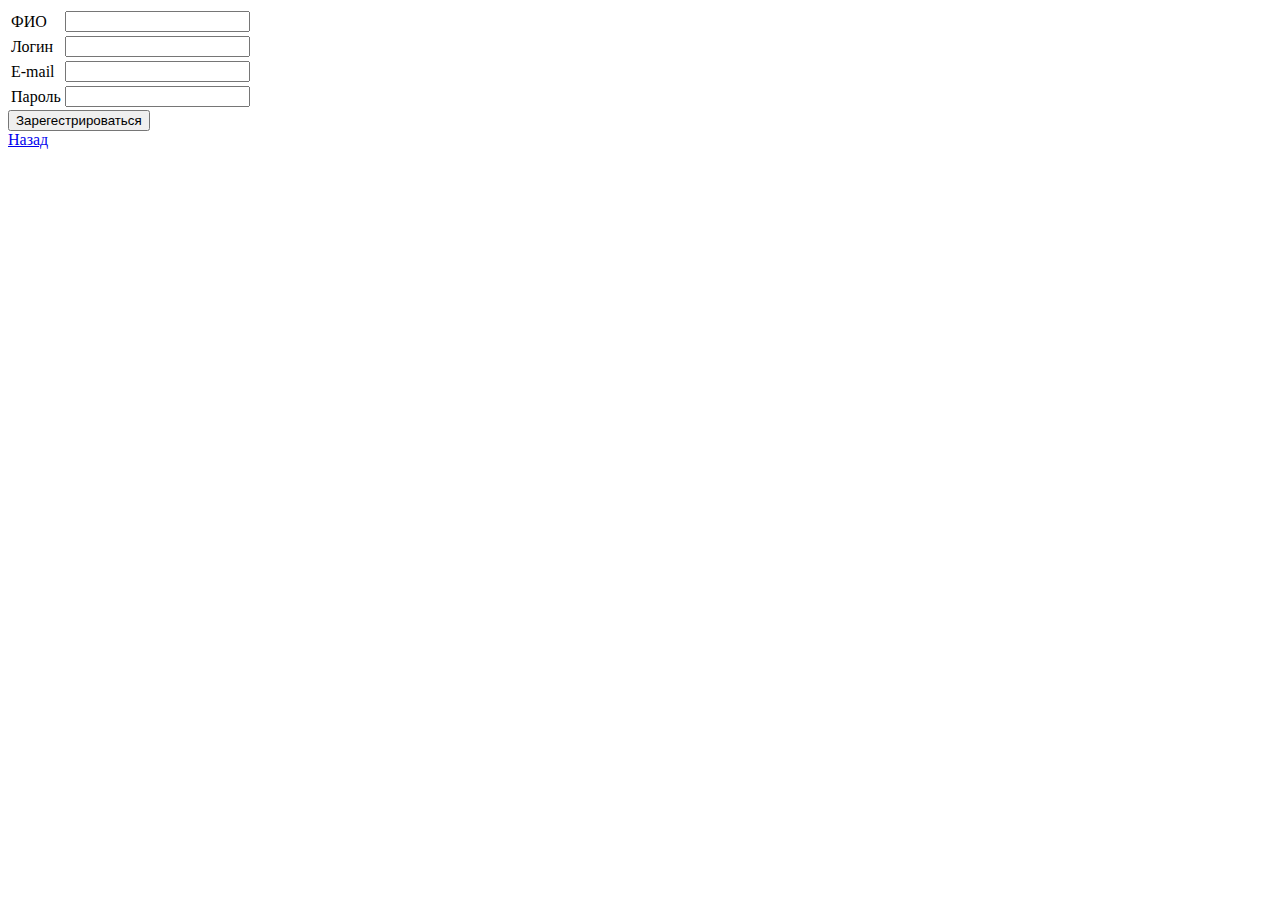
<file: firstProject/register.html>
<!DOCTYPE html>
<html >
<head>
    <title>Регистрация</title>
</head>
<body>
    <form>
        <table>
            <tr><td>ФИО</td><td><input type="text"/></td></tr>
            <tr><td>Логин</td><td><input type="text"/></td></tr>
            <tr><td>E-mail</td><td><input type="email"/></td></tr>
            <tr><td>Пароль</td><td><input type="text"/></td></tr>
        </table>
        <button type="submit">Зарегестрироваться</button>
    </form>
    <a href="index.html">Назад</a>
</body>
</html>
</file>
<file: firstProject/styles/animation.css>
BODY {
    background: honeydew;
    }
  DIV {
    position: relative;
    height: 2.4em;
    margin: 1em 1em;
    padding: .2em;
    border: 1px solid #F23E2E;
    border-radius: 100px;
    font-size: 1.2em;
    }
  
  DIV:before {
    content: attr(class);
    display: inline-block;
    position: absolute;
    left: .2em;
    height: 2em;
    width: 15em;
    padding: .2em;
    background:  linear-gradient(225deg,
    #1BF2DD 20%,
    #F2EA7E 20%, #F2EA7E 40%,
    #F2BA52 40%, #F2BA52 60%,
    #F2994B 60%,  #F2994B 80%,
    #F23E2E 80%, #F23E2E 100%
    );
    border-radius: 100px;
    animation: timing 3.5s infinite;
    line-height: 2em;
    text-shadow: .03em .03em teal;
    text-align: center;
    text-transform: capitalize;
    color:black;
    }
  
  @keyframes timing {
    50%{
      left: 100%;
      margin-left: -15.6em;
    }
  }
  
  .linear:before {
    animation-timing-function: linear;
    }
</file>
<file: firstProject/styles/style.css>
p {
    color:red;
    padding-left: 10%;
    padding-right: 10%;
}

.myclass {
    text-align: center;
    border: 2px dashed blue;
    background-color: aqua;
    color: blueviolet;
    font-family: fantasy;
    font-size: 90px;
}

h1 {
    margin-bottom: -3%;
}

h3 {
    opacity: 0.5;
}

ul {
    padding: 0;
    width: 100%;
  }
  
  li {
    display: inline;
  }
  
  a {
    outline: none;
    text-decoration: none;
    display: inline-block;
    width: 19.5%;
    margin-right: 0.625%;
    text-align: center;
    line-height: 3;
    color: black;
  }
  
  li:last-child a {
    margin-right: 0;
  }
  
  a:link, a:visited, a:focus {
    background: yellow;
  }
  
  a:hover {
    background: orange;
  }
  
  a:active {
    background: red;
    color: white;
  }
</file>
